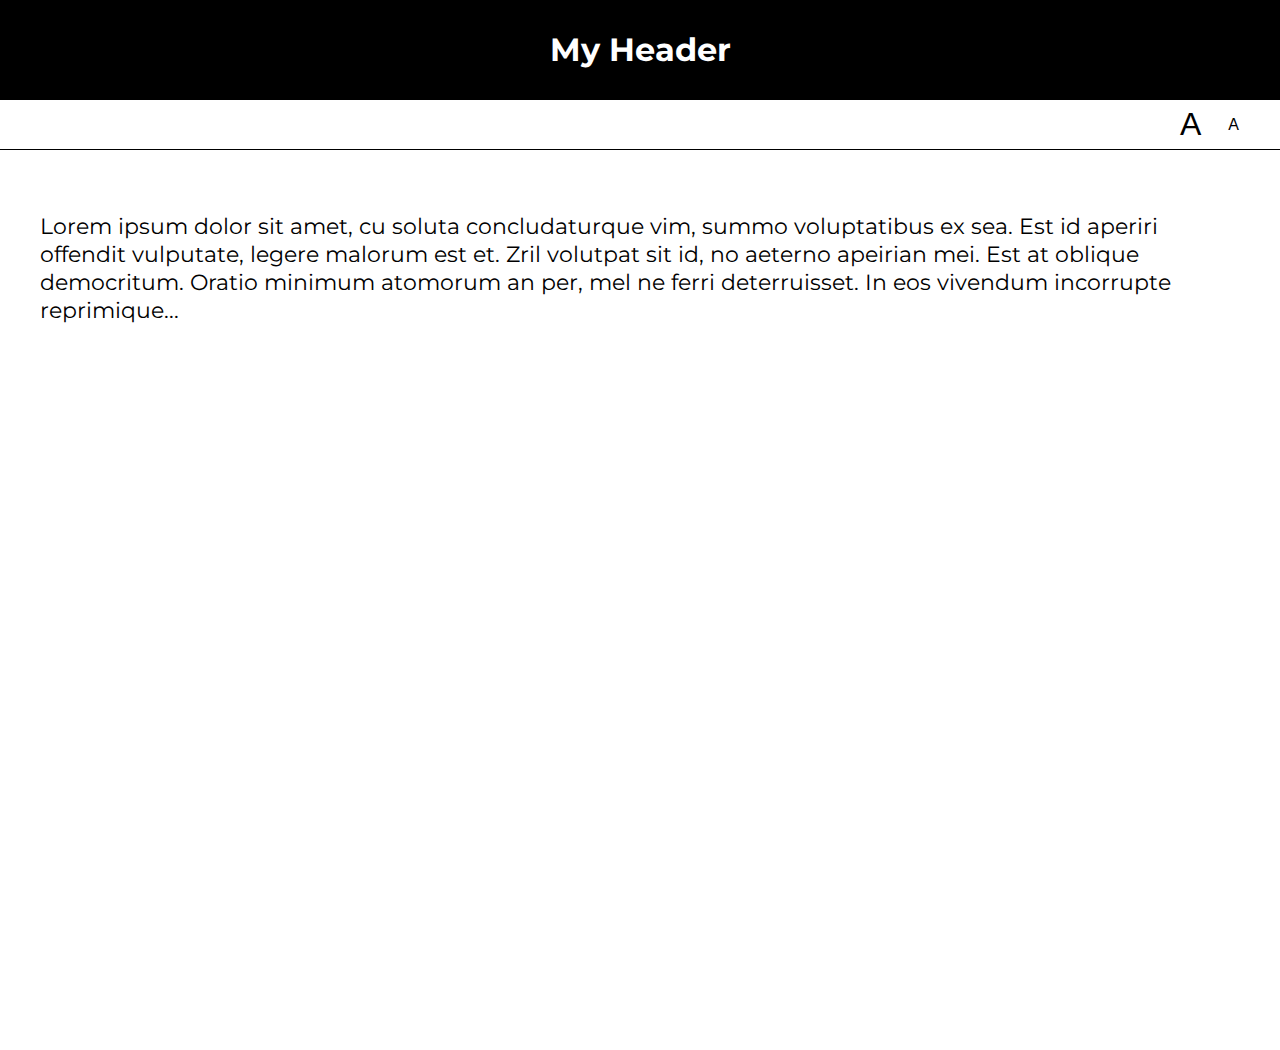
<file: lab05-2/01-font-switcher/index.html>
<!DOCTYPE html>
<html lang="en">
<head>
    <meta charset="UTF-8">
    <title>Lab 05: Font Switcher</title>
      <link rel="stylesheet" href="../style.css">
      <script src="index.js" defer></script>
</head>
<body class="high-contrast">
    <div class="container">

        <header><h1>My Header</h1></header>

        <nav>
            <button id="a1" title="Make font bigger" onclick="makeBigger(event);">A</button>
            <button id="a2" title="Make font smaller" onclick="makeSmaller(event);">A</button>
        </nav>

        <div class="content">
            <p>
                Lorem ipsum dolor sit amet, cu soluta concludaturque vim,
                summo voluptatibus ex sea. Est id aperiri offendit vulputate,
                legere malorum est et. Zril volutpat sit id, no aeterno apeirian
                mei. Est at oblique democritum. Oratio minimum atomorum an per,
                mel ne ferri deterruisset. In eos vivendum incorrupte reprimique...
            </p>
        </div>

    </div>
</body>
</html>
</file>
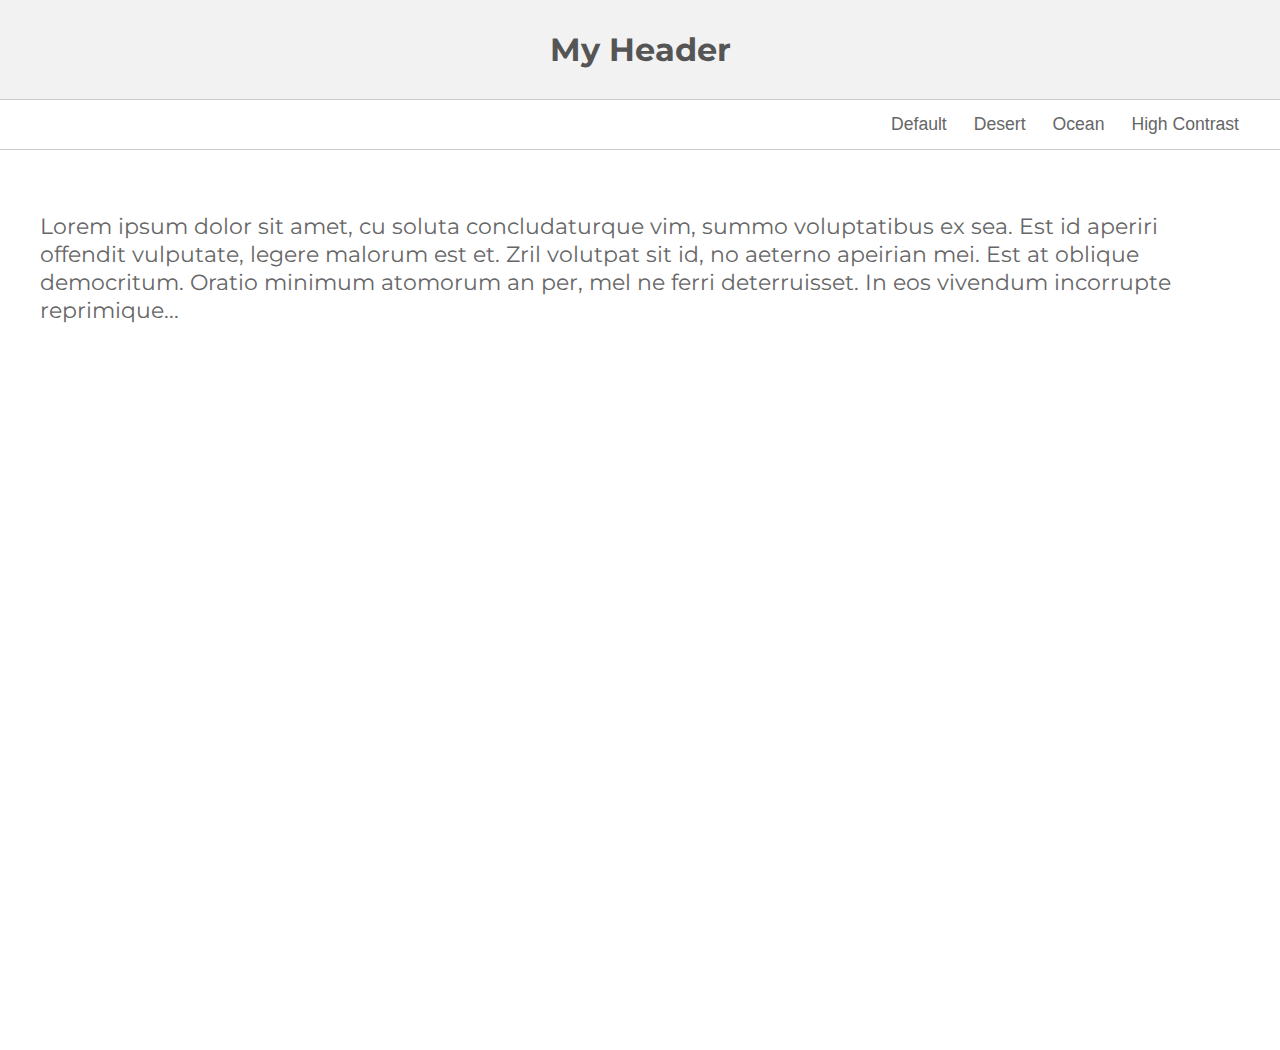
<file: lab05-2/02-theme-switcher/index.html>
<!DOCTYPE html>
<html lang="en" >

<head>
    <meta charset="UTF-8">
    <title>Lab 05: Theme Switcher</title>
    <link rel="stylesheet" href="../style.css">
    <script src="index.js" defer></script>
  
</head>

<body>

    <section class="container">
        <header><h1>My Header</h1></header>
        <nav>
            <button id="default" title="Change to 'Default' theme" onclick="makeDefault(event);">Default</button>
            <button id="desert" title="Change to 'Desert' theme" onclick="makeDesert(event);">Desert</button>
            <button id="ocean" title="Change to 'Ocean' theme" onclick="makeOcen(event);">Ocean</button>
            <button id="high-contrast" title="Change to 'High Contrast' theme" onclick="makeHighContrast(event);">High Contrast</button>
        </nav>
        <div class="content">
            <p>Lorem ipsum dolor sit amet, cu soluta concludaturque vim, summo voluptatibus ex sea. Est id aperiri offendit vulputate, legere malorum est et. Zril volutpat sit id, no aeterno apeirian mei. Est at oblique democritum. Oratio minimum atomorum an per,
            mel ne ferri deterruisset. In eos vivendum incorrupte reprimique...</p>
        </div>
    </section>
</body>

</html>
</file>
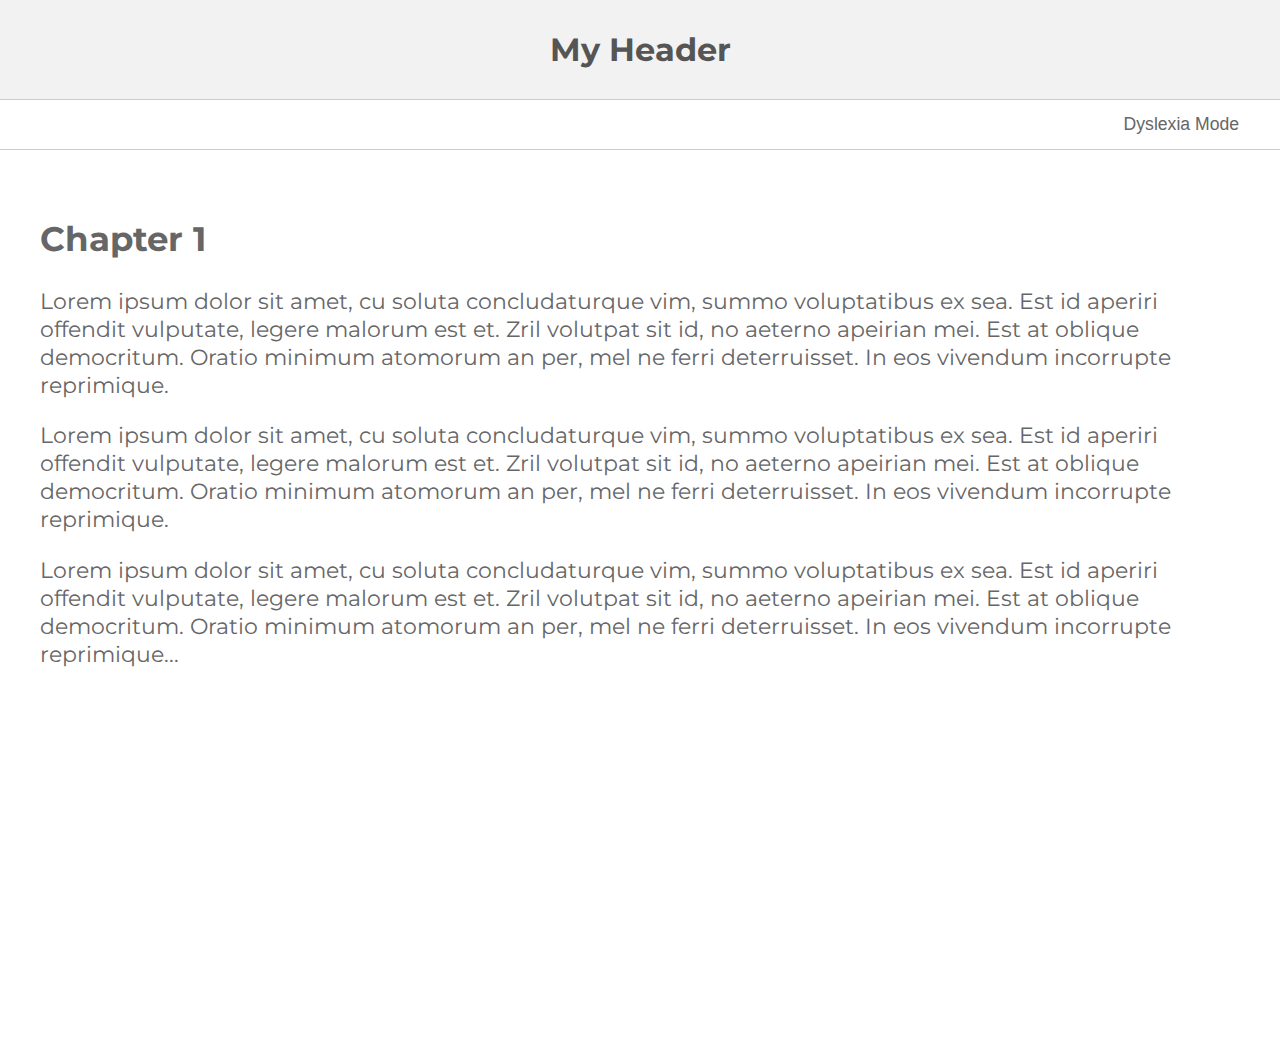
<file: lab05-2/03-dyslexia-mode/index.html>
<!DOCTYPE html>
<html lang="en">
<head>
    <meta charset="UTF-8">
    <title>Lab 05: Dyslexia Mode</title>
      <link rel="stylesheet" href="../style.css">
      <script src="index.js" defer></script>
</head>
<body>
    <div class="container">

        <header><h1>My Header</h1></header>

        <nav>
            <button id="dyslexia-toggle" href="#" onclick="makeDyslexic(event);">Dyslexia Mode</button>
        </nav>

        <div class="content">
            <h2>Chapter 1</h2>
            <p>
                Lorem ipsum dolor sit amet, cu soluta concludaturque vim,
                summo voluptatibus ex sea. Est id aperiri offendit vulputate,
                legere malorum est et. Zril volutpat sit id, no aeterno apeirian
                mei. Est at oblique democritum. Oratio minimum atomorum an per,
                mel ne ferri deterruisset. In eos vivendum incorrupte reprimique.

            </p>

            <p>
                Lorem ipsum dolor sit amet, cu soluta concludaturque vim,
                summo voluptatibus ex sea. Est id aperiri offendit vulputate,
                legere malorum est et. Zril volutpat sit id, no aeterno apeirian
                mei. Est at oblique democritum. Oratio minimum atomorum an per,
                mel ne ferri deterruisset. In eos vivendum incorrupte reprimique.
                
            </p>

            <p>
                Lorem ipsum dolor sit amet, cu soluta concludaturque vim,
                summo voluptatibus ex sea. Est id aperiri offendit vulputate,
                legere malorum est et. Zril volutpat sit id, no aeterno apeirian
                mei. Est at oblique democritum. Oratio minimum atomorum an per,
                mel ne ferri deterruisset. In eos vivendum incorrupte reprimique...
                
            </p>
        </div>

    </div>
</body>
</html>
</file>
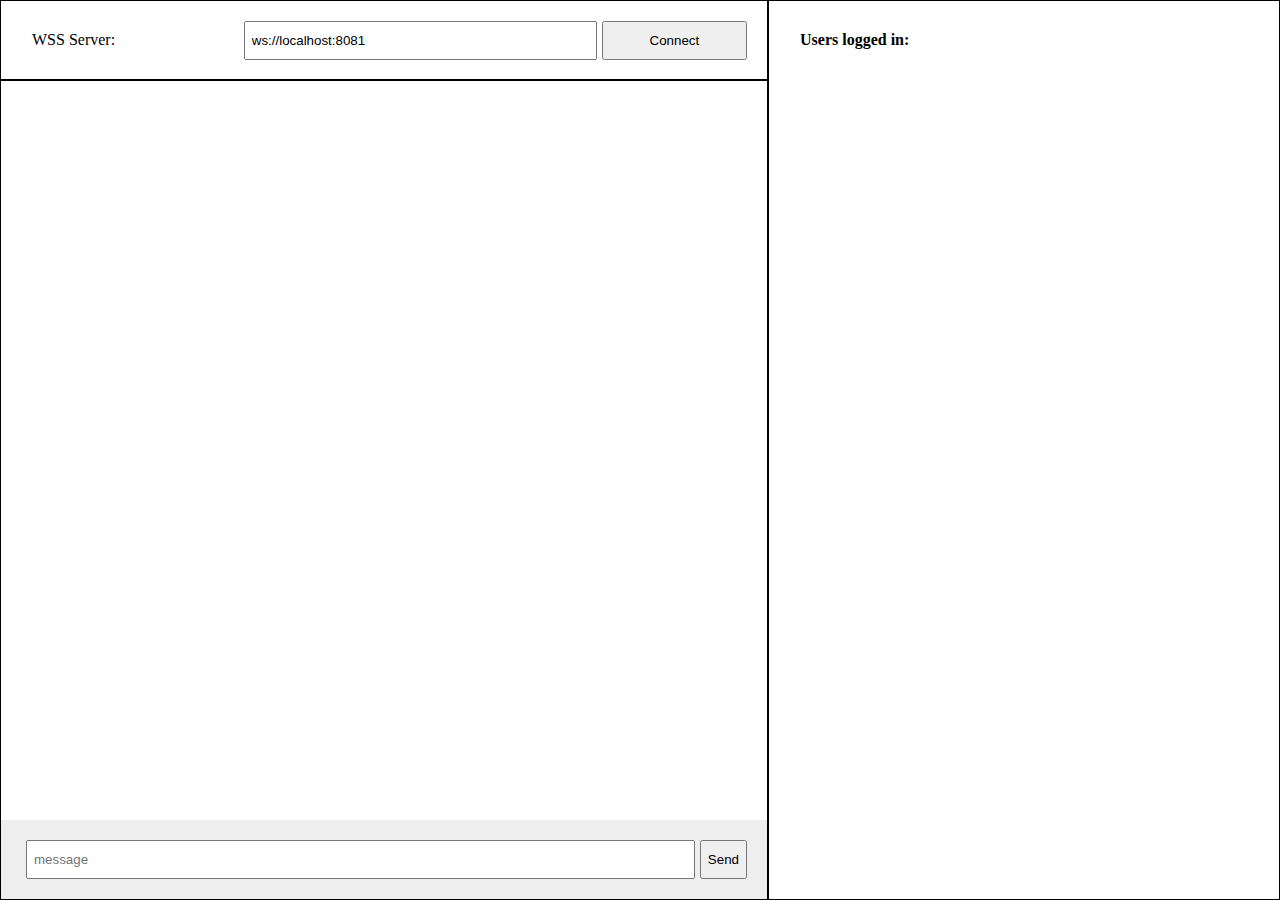
<file: lab08/client/index.html>
<!DOCTYPE html>
<html lang="en">
    <head>
        <title>Lab 7</title>
        <link rel="stylesheet" href="index.css">
    </head>
    <body>

        <!-- You won't interact with the "metadata" section -->
        <section class="metadata">
            <div id="step1">
                <label>WSS Server:</label>
                <input type="text" id="server" value="ws://localhost:8081">
                <button id="connect">Connect</button>
            </div>
            <div id="step2" class="hidden">
                <label>Screen Name:</label>
                <input id="name" type="text" />
                <button id="set-name">Set Name</button>
            </div>
            <div id="status" class="hidden">
                <div>
                    <strong>Status:</strong> <span id="ws-status">Disconnected</span>
                </div>
                <div>
                    <strong>Username:</strong> <span id="name-display"></span>
                </div>
            </div>
        </section>

        
        <section class="messages">
            <div id="chat-container" class="hidden">
                <!-- 2. Append new chat messages to the #chat container -->
                <div id="chat"></div>
            </div>
            <div id="send-container">
                <input id="message" type="text" placeholder="message">
                <button id="send">Send</button>
            </div>
        </section>

        <section class="users">
            <strong id="users-header">Users logged in:</strong>
            <!-- 1. Update the #users-list with the list of connected users -->
            <div id="users-list"></div>
        </section>
    </body>

    <script src="client.js"></script>
</html>
</file>
<file: lab05-2/style.css>
@import url(https://fonts.googleapis.com/css?family=Montserrat:400,700);

document, body {
   margin: 0px;
   font-family: 'Montserrat';
}

body * {
   box-sizing: border-box;
}

.container {
    min-height: 100vh;
    display: flex;
    flex-direction: column;
}

header, nav {
   display: flex;
   justify-content: center;
   height: 100%;
}

header {
    align-items: center;
    color: #555;
    border-bottom: solid 1px #CCC;
    background-color: #F2F2F2;
    height: 100px;
}
nav {
    height: 50px;
    border-bottom: solid 1px #CCC;
    justify-content: flex-end;
    padding-right: 20px;
}

button {
    background-color: transparent;
    border: 0px;
    text-decoration: none;
    font-size: 1.1em;
    color: #666;
    margin-right: 15px;
}

#a1 {
   font-size: 2em;
}
#a2 {
   font-size: 1em;
}

.content {
   padding: 40px;
   font-size: 1.4em;
   color: #666;
   min-height: 100vh;
}


/******************/
/* Custom Classes */
/******************/

.ocean header {
   background: #434a6c;
   color: white;
   font-family: 'Montserrat';
}
.ocean button, .ocean .content {
    color: #434a6c;
}
.ocean .content {
   background: #99cccc;
   line-height: 1.6em;
}
.ocean header, .ocean nav {
    border-bottom: solid 1px #434a6c;
}

.desert header {
    background: #A8651E;
    color: #EFDEC2;
}
.desert button {
    color: #A8651E;
}
.desert .content {
    background: #EFDEC2;
    color: #A8651E;
}
.desert header, .desert nav {
    border-bottom: solid 1px #774713;
}

.high-contrast header {
    background: black;
    color: white;
}
.high-contrast .content {
    background: white;
    color: black;
}
.high-contrast header, .high-contrast nav {
    border-bottom: solid 1px black;
}
.high-contrast header {
    background: black;
    color: white;
}
.high-contrast button {
    color: black;
}

.dyslexia-mode *{
    font-variant-ligatures: none;
    color: black;
}

.dyslexia-mode button{
    font-size: 20px;
}

.dyslexia-mode header{
    font-size: 25px;
    font-weight: 800;
    letter-spacing: 3px;
}

.dyslexia-mode .content{
    font-size: 30px;
    letter-spacing: 4px;
    word-spacing: 10px;
    margin-left: 300px;
    margin-right: 300px;
    line-height: 60px;
}

.dyslexia-mode h2 {
    font-weight: 800;
}
</file>
<file: lab08/client/index.css>
* {
    box-sizing: border-box;
}
body {
    margin: 0px;
    display: grid;
    grid-template-rows: 80px calc(100vh - 80px);
    grid-template-columns: 60% 40%;
    grid-template-areas: 
        "top right"
        "left right";
}
section {
    border: solid 1px #000;
    display: flex;
}

.hidden {
    display: none !important;
}

.metadata {
    grid-area: top;
    display: flex;
    flex-direction: column;
    padding: 20px;
}

.metadata > div { 
    display: grid;
    grid-template-columns: 30% 50% 20%;
}

.users {
    grid-area: right;
    flex-direction: column;
    padding: 20px;
}
#status {
    display: flex;
    flex-direction: column;
}
#status > div {
    display: grid;
    grid-template-columns: 100px auto;
}
#status span, #status strong {
    padding: 2px 6px;
}

.messages {
    grid-area: left;
    display: flex;
    flex-direction: column;
    justify-content: flex-end;
    align-items: stretch;
}

/* #send-container {
    display: none;
} */
#message {
    width: 100%;
    margin-left: 5px;
    padding: 10px 6px;
}
span, label, input, strong {
    margin-left: 5px;
    margin-right: 5px;
    padding: 10px 6px;
}



.messages #message {
    align-self: flex-end;
}

.messages .right {
    text-align: right;
    padding: 10px 0px;
}

.messages .left {
    padding: 10px 0px;
}

#send-container {
    display: flex;
    background: #EEE;
    padding: 20px;
}
#chat-container {
    height: 100%;
    overflow: auto;
}
#chat {
    min-height: min-content;
    padding: 20px;
    display: flex;
    flex-direction: column;
    justify-content: flex-end;
}
</file>
